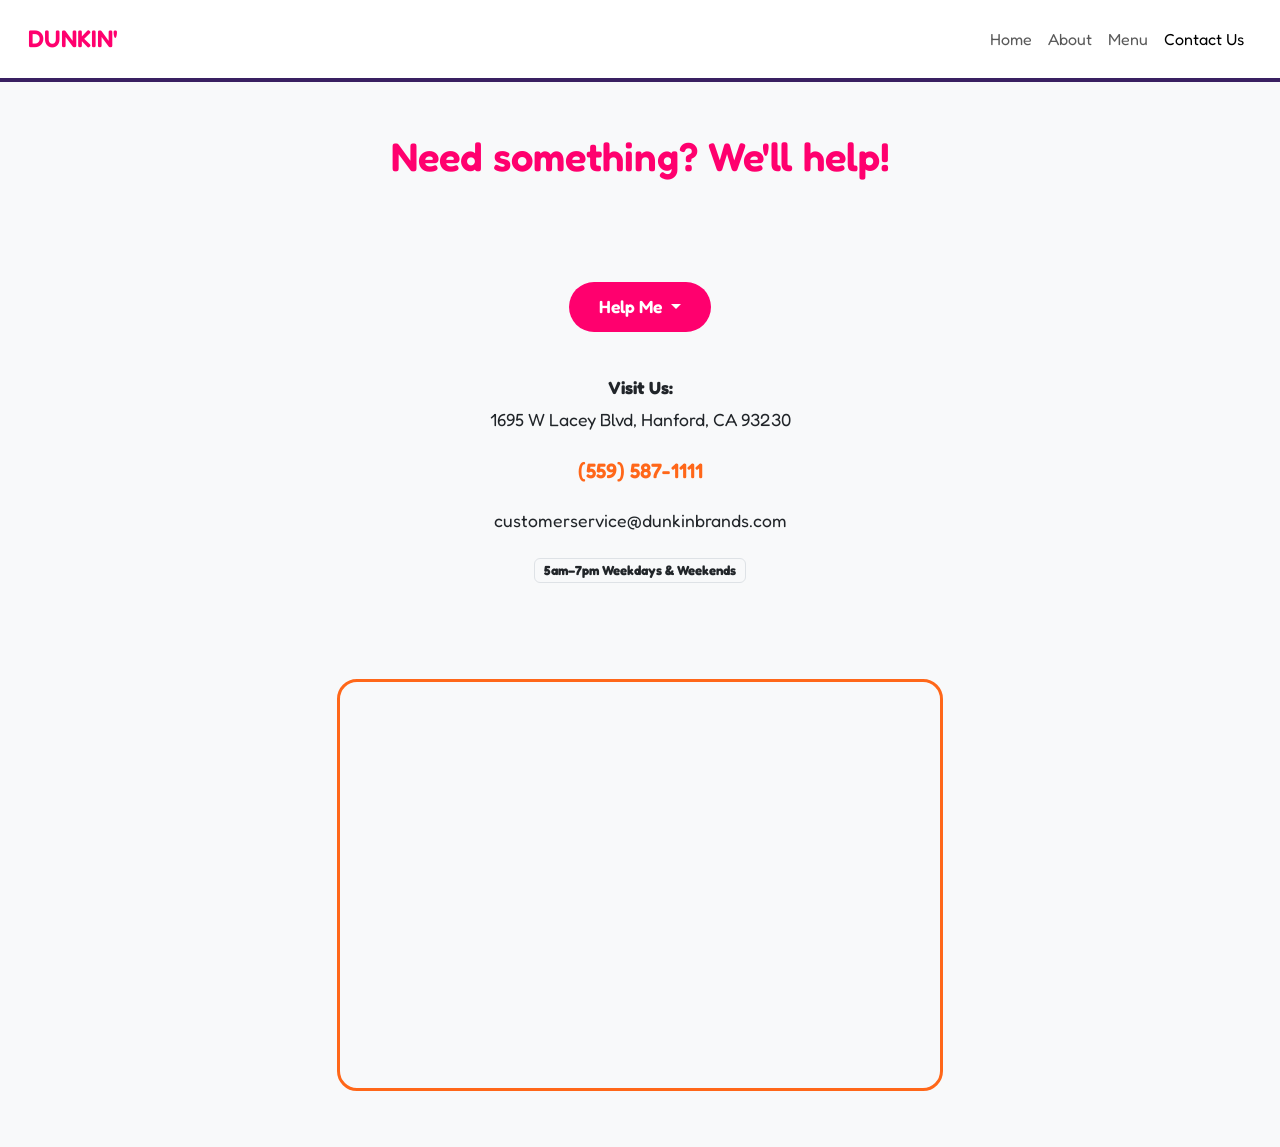
<file: Contact.html>
<!doctype html>
<html lang="en">
<head>
    <meta charset="utf-8">
    <meta name="viewport" content="width=device-width, initial-scale=1">
    <title>Dunkin' Donuts Contact</title>
    
    <link href="https://cdn.jsdelivr.net/npm/bootstrap@5.3.3/dist/css/bootstrap.min.css" rel="stylesheet">
    
    <link href="https://fonts.googleapis.com/css2?family=Fredoka:wght@400;600&display=swap" rel="stylesheet">

    <link rel="stylesheet" href="style.css">
</head>
<body>

<nav class="navbar navbar-expand-lg navbar-custom">
    <div class="container-fluid">
        <a class="navbar-brand" href="#">DUNKIN'</a>
        <button class="navbar-toggler" type="button" data-bs-toggle="collapse" data-bs-target="#navbarNav">
            <span class="navbar-toggler-icon"></span>
        </button>
        <div class="collapse navbar-collapse" id="navbarNav">
            <div class="navbar-nav ms-auto">
                <a class="nav-link" href="Index.html">Home</a>
                <a class="nav-link" href="About.html">About</a>
                <a class="nav-link" href="Menu.html">Menu</a>
                <a class="nav-link active" aria-current="page" href="Contact.html">Contact Us</a>
            </div>
        </div>
    </div>
</nav>

<div class="container-custom">
    <h1>Need something? We'll help!</h1>
    </br></br></br>

    <div class="dropdown">
        <button class="btn btn-custom dropdown-toggle" type="button" data-bs-toggle="dropdown" aria-expanded="false">
            Help Me
        </button>
        <ul class="dropdown-menu shadow">
            <li><h6 class="dropdown-header">Frequently Asked Questions</h6></li>
            <li><a class="dropdown-item" href="#">How can I apply?</a></li>
            <li><a class="dropdown-item" href="#">Can I get a refund?</a></li>
            <li><a class="dropdown-item" href="#">Do I need the app?</a></li>
            <li><a class="dropdown-item" href="#">How do points work?</a></li>
        </ul>
    </div>

    <div class="contact-info">
        <p><strong>Visit Us:</strong><br>1695 W Lacey Blvd, Hanford, CA 93230</p>
        
        <footer>
            <a href="tel:5595871111">(559) 587-1111</a>
        </footer>

        <p class="mt-3">customerservice@dunkinbrands.com</p>
        <p class="badge bg-light text-dark border">5am–7pm Weekdays & Weekends</p>
    </div>

    <div class="map-container">
        <iframe 
            src="https://www.google.com/maps/embed?pb=!1m18!1m12!1m3!1d3215.343516087522!2d-119.6678225!3d36.3283281!2m3!1f0!2f0!3f0!3m2!1i1024!2i768!4f13.1!3m3!1m2!1s0x809496603a152345%3A0x7d027e774c86d8b!2s1695%20W%20Lacey%20Blvd%2C%20Hanford%2C%20CA%2093230!5e0!3m2!1sen!2sus!4v1700000000000" 
            width="600" 
            height="400" 
            style="border:0;" 
            allowfullscreen="" 
            loading="lazy">
        </iframe>
    </div>
</div>

<script src="https://cdn.jsdelivr.net/npm/bootstrap@5.3.3/dist/js/bootstrap.bundle.min.js"></script>

<script src="script.js"></script>

</body>
</html>
</file>
<file: style.css>
body, h1, h2, h3, p, a, .nav-link, .btn, .dropdown-item, .dropdown-header {
    font-family: 'Fredoka', sans-serif !important;
}

body {
    background-color: #f8f9fa;
}


.navbar-custom {
    background-color: #ffffff;
    border-bottom: 4px solid #392061;
    padding: 1rem;
}

.navbar-brand {
    color: #ff006e !important;
    font-weight: 600;
    font-size: 1.5rem;
}

.container-custom {
    max-width: 800px;
    margin: 0 auto;
    text-align: center;
    padding: 50px 20px;
}

h1 {
    color: #ff006e;
    font-weight: 600;
    margin-bottom: 30px;
}

.btn-custom {
    background-color: #ff006e !important;
    border: none !important;
    color: white !important;
    padding: 12px 30px;
    font-size: 1.1rem;
    font-weight: 600;
    border-radius: 50px;
}

.btn-custom:hover {
    background-color: #ff6719 !important;
}

.dropdown-menu {
    border-radius: 15px;
    border: 2px solid #ff006e;
}

.contact-info {
    margin: 40px 0;
    font-size: 1.1rem;
    line-height: 1.8;
}

footer a {
    color: #ff6719;
    text-decoration: none;
    font-weight: 600;
    font-size: 1.3rem;
}

footer a:hover {
    color: #ff006e;
}

.map-container {
    margin-top: 40px;
    border-radius: 20px;
    overflow: hidden;
    border: 3px solid #ff6719;
    display: inline-block;
    max-width: 100%;
}
</file>
